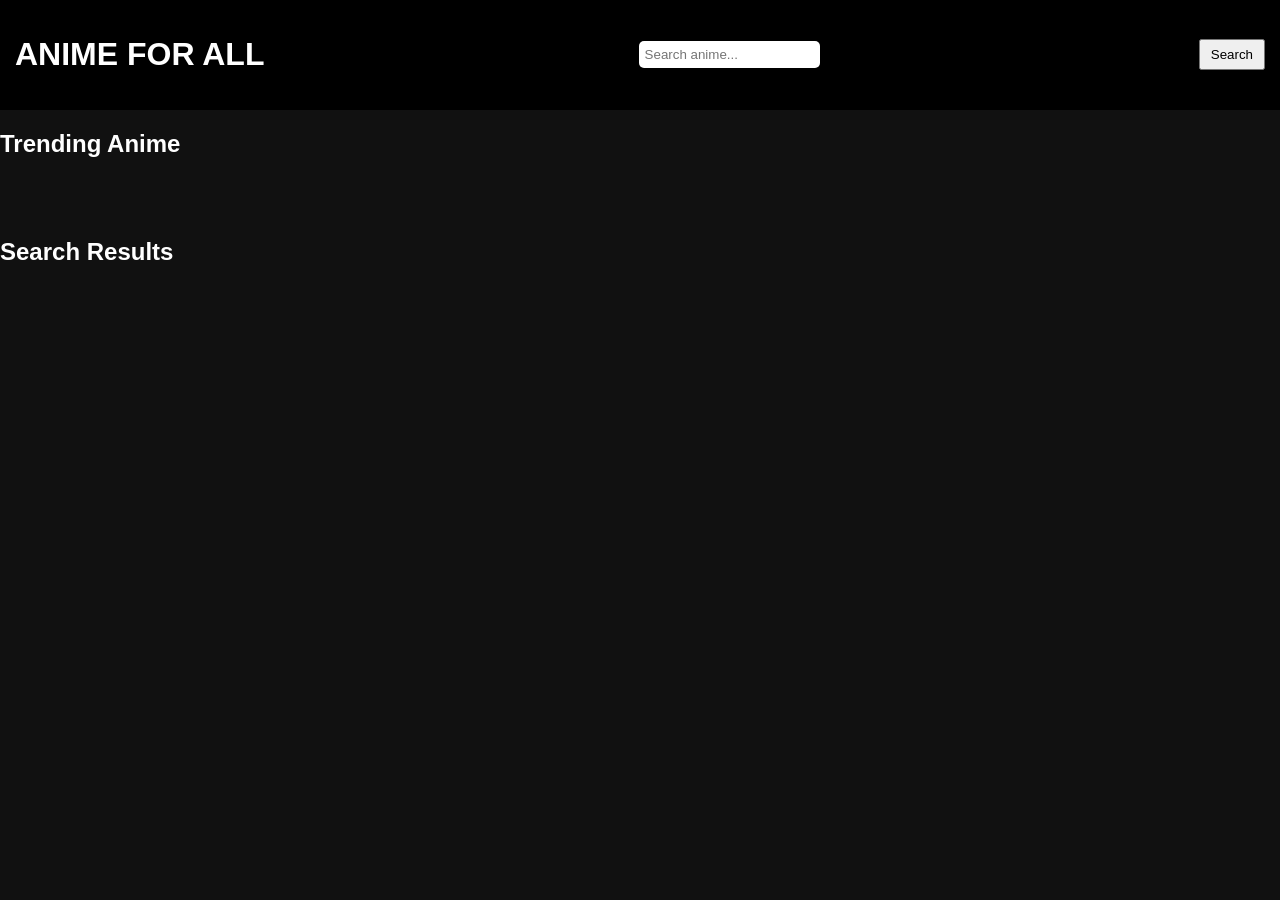
<file: index.html>
<!DOCTYPE html>
<html>
<head>
  <title>ANIME FOR ALL</title>
  <link rel="stylesheet" href="style.css">
</head>
<body>

<header>
  <h1>ANIME FOR ALL</h1>
  <input id="search" placeholder="Search anime...">
  <button onclick="searchAnime()">Search</button>
</header>

<h2>Trending Anime</h2>
<div id="trending" class="grid"></div>

<h2>Search Results</h2>
<div id="results" class="grid"></div>

<script src="script.js"></script>
</body>
</html>
<div id="animeList" class="grid"></div>
</file>
<file: style.css>
body{
  background:#111;
  color:white;
  font-family:Arial;
  margin:0;
}

header{
  background:black;
  padding:15px;
  display:flex;
  justify-content:space-between;
  align-items:center;
}

header input{
  padding:6px;
  border-radius:5px;
  border:none;
}

header button{
  padding:6px 10px;
  margin-left:5px;
  cursor:pointer;
}

.grid{
  display:grid;
  grid-template-columns:repeat(auto-fill,minmax(200px,1fr));
  gap:20px;
  padding:20px;
}

.card{
  background:#1c1c1c;
  border-radius:10px;
  text-align:center;
  padding:10px;
  transition:0.3s;
}

.card:hover{
  transform:scale(1.05);
}

.card img{
  width:100%;
}

.anime-info{
  display:flex;
  gap:20px;
  padding:20px;
}

.anime-info img{
  width:250px;
  border-radius:10px;
}
</file>
